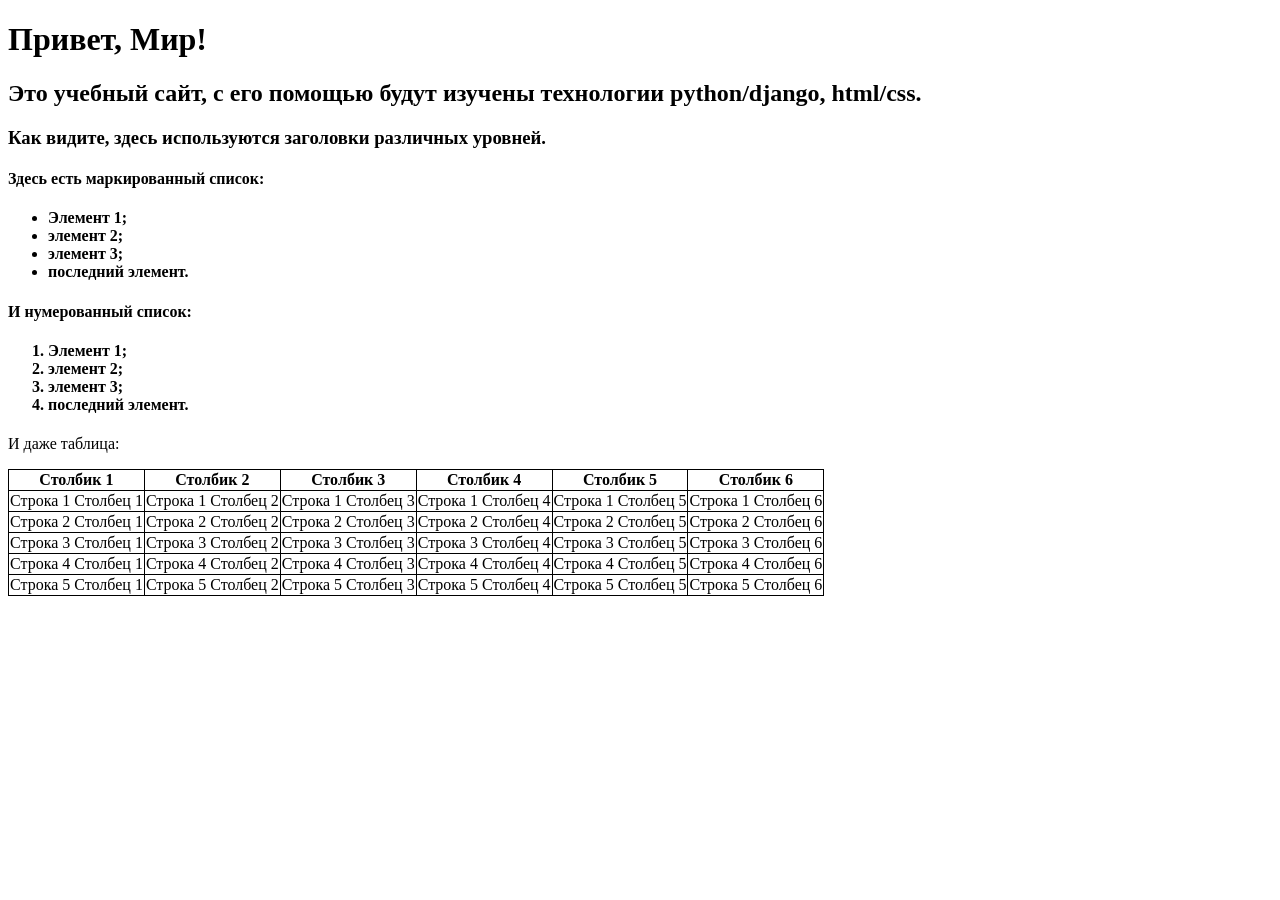
<file: AIS/lab2/firstwebpage/flatpages/templates/index.html>
<!DOCTYPE html>
<html>
    <head>
        <title>Привет, Мир!</title>
    </head>
    <body>
        <style>
            table, th, td {
              border: 1px solid black;
              border-collapse: collapse;
            }
        </style>
        <h1>Привет, Мир!</h1>
        <h2>Это учебный сайт, с его помощью будут изучены технологии
            python/django, html/css.</h2>
        <h3>Как видите, здесь используются заголовки различных
            уровней.</h3>
        <h4>Здесь есть маркированный список:</h4>
        <h4>
		<ul>
            <li>Элемент 1;</li>
            <li>элемент 2;</li>
            <li>элемент 3;</li>
            <li>последний элемент.</li>
        </ul>
		</h4>
        <h4>И нумерованный список:</h4>
        <h4>
		<ol>
            <li>Элемент 1;</li>
            <li>элемент 2;</li>
            <li>элемент 3;</li>
            <li>последний элемент.</li>
        </ol>
		</h4>
        <p>И даже таблица:</p>
        <table style="border: none">
            <thead>
                <tr>
                    <th>Столбик 1</th>
                    <th>Столбик 2</th>
                    <th>Столбик 3</th>
                    <th>Столбик 4</th>
                    <th>Столбик 5</th>
                    <th>Столбик 6</th>
                </tr>
            </thead>
            <tr>
                <td>Строка 1 Столбец 1</td>
                <td>Строка 1 Столбец 2</td>
                <td>Строка 1 Столбец 3</td>
                <td>Строка 1 Столбец 4</td>
                <td>Строка 1 Столбец 5</td>
                <td>Строка 1 Столбец 6</td>
            </tr>
            <tr>
                <td>Строка 2 Столбец 1</td>
                <td>Строка 2 Столбец 2</td>
                <td>Строка 2 Столбец 3</td>
                <td>Строка 2 Столбец 4</td>
                <td>Строка 2 Столбец 5</td>
                <td>Строка 2 Столбец 6</td>
            </tr>
            <tr>
                <td>Строка 3 Столбец 1</td>
                <td>Строка 3 Столбец 2</td>
                <td>Строка 3 Столбец 3</td>
                <td>Строка 3 Столбец 4</td>
                <td>Строка 3 Столбец 5</td>
                <td>Строка 3 Столбец 6</td>
            </tr>
            <tr>
                <td>Строка 4 Столбец 1</td>
                <td>Строка 4 Столбец 2</td>
                <td>Строка 4 Столбец 3</td>
                <td>Строка 4 Столбец 4</td>
                <td>Строка 4 Столбец 5</td>
                <td>Строка 4 Столбец 6</td>
            </tr>
            <tr>
                <td>Строка 5 Столбец 1</td>
                <td>Строка 5 Столбец 2</td>
                <td>Строка 5 Столбец 3</td>
                <td>Строка 5 Столбец 4</td>
                <td>Строка 5 Столбец 5</td>
                <td>Строка 5 Столбец 6</td>
            </tr>
        </table>
    </body>
</html>
</file>
